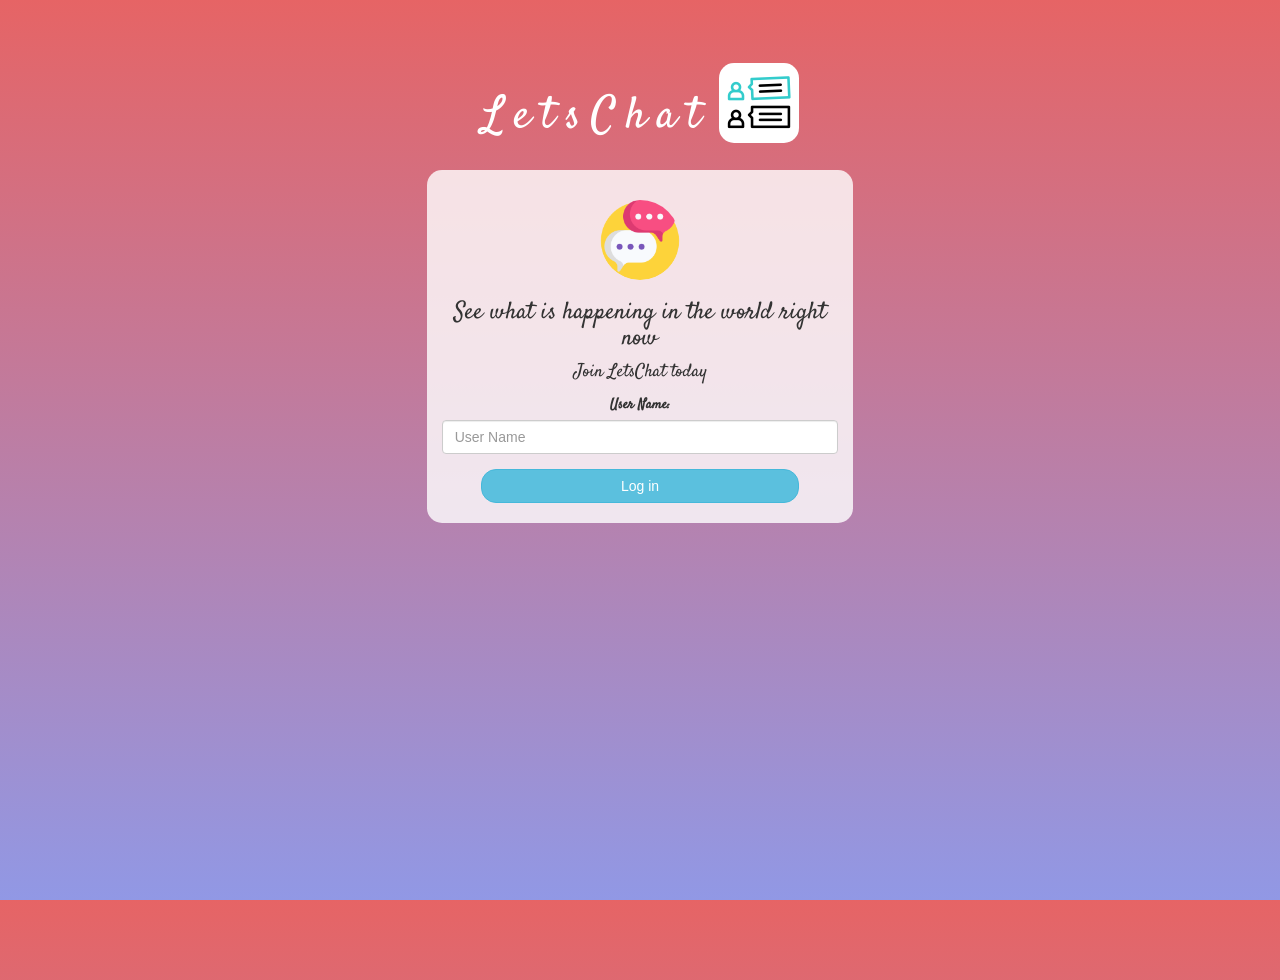
<file: index.html>
<!DOCTYPE html>
<html>
<head>
	<title> LetsChat </title>
	<link rel="preconnect" href="https://fonts.googleapis.com">
	<link rel="preconnect" href="https://fonts.gstatic.com" crossorigin>
	<link href="https://fonts.googleapis.com/css2?family=Dancing+Script:wght@500;600;700&family=Satisfy&display=swap" rel="stylesheet">
	<link rel="preconnect" href="https://fonts.googleapis.com">
	<link rel="preconnect" href="https://fonts.gstatic.com" crossorigin>
	<link href="https://fonts.googleapis.com/css2?family=Dancing+Script:wght@500;600;700&family=Kalam:wght@300&family=Satisfy&display=swap" rel="stylesheet">
    <link rel="preconnect" href="https://fonts.googleapis.com">
    <link rel="preconnect" href="https://fonts.gstatic.com" crossorigin>
    <link href="https://fonts.googleapis.com/css2?family=Dancing+Script:wght@500;600;700&family=Kalam:wght@300&family=Mali:wght@300&family=Satisfy&display=swap" rel="stylesheet">

<link rel="stylesheet" href="https://maxcdn.bootstrapcdn.com/bootstrap/3.4.0/css/bootstrap.min.css">
<script src="https://ajax.googleapis.com/ajax/libs/jquery/3.4.1/jquery.min.js"></script>
<script src="https://maxcdn.bootstrapcdn.com/bootstrap/3.4.0/js/bootstrap.min.js"></script>

<link rel="stylesheet" type="text/css" href="style.css">
<script src="kwitter.js"></script>
</head>
<body>
<center>
	<h1 class="header">	
		LetsChat <sup>
	<img src="bubble-chat.gif" style="border-radius: 15px;">
	</sup>
</h1>
	<div class="col-lg-4 col-md-6 col-sm-6 col-xs-11 login_div">
	<img src="speak.png" class="logo">
		<h3 class="text" >See what is happening in the world right now</h3>
		<h4 class="text2">Join LetsChat today</h4>
		<div class="form-group">
		  <label class="text2" >User Name:</label>
          <input type="text" id="user_name" class="form-control" placeholder="User Name">
		</div>
		<button id="login_button"  class="btn btn-info" onclick="addUser()">Log in</button>
		<br><br>
	</div>
</center>
</body>
</html>
</file>
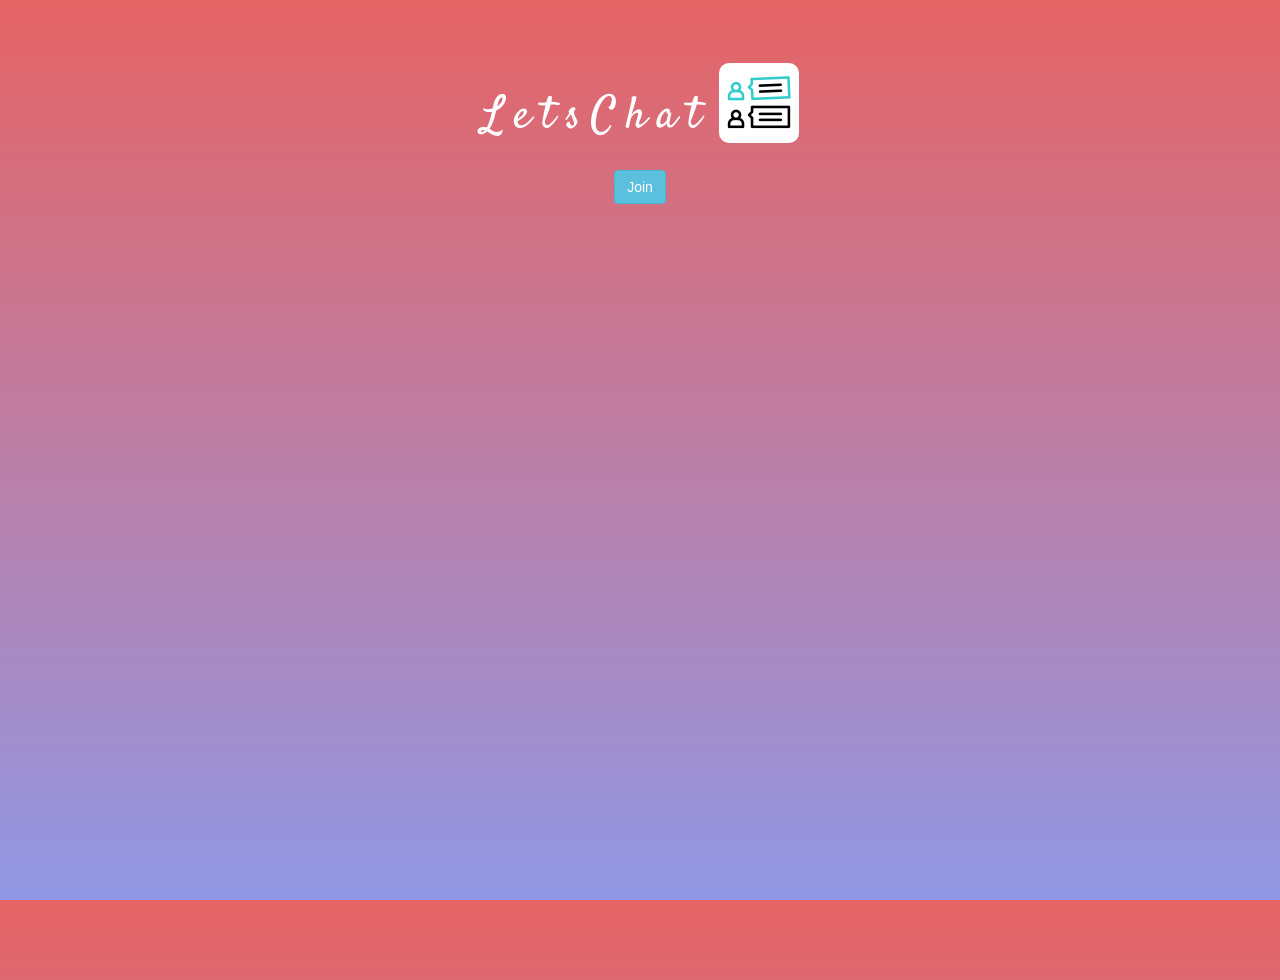
<file: lets_chat.html>
<!DOCTYPE html>
<html>
<head>
	<title> LetsChat </title>
	<link rel="preconnect" href="https://fonts.googleapis.com">
	<link rel="preconnect" href="https://fonts.gstatic.com" crossorigin>
	<link href="https://fonts.googleapis.com/css2?family=Dancing+Script:wght@500;600;700&family=Satisfy&display=swap" rel="stylesheet">
	
<link rel="stylesheet" href="https://maxcdn.bootstrapcdn.com/bootstrap/3.4.0/css/bootstrap.min.css">
<script src="https://ajax.googleapis.com/ajax/libs/jquery/3.4.1/jquery.min.js"></script>
<script src="https://maxcdn.bootstrapcdn.com/bootstrap/3.4.0/js/bootstrap.min.js"></script>

<link rel="stylesheet" type="text/css" href="style.css">
<script src="kwitter.js"></script>
</head>
<body>
<center>
	<h1 class="header">	
		LetsChat <sup>
	<img src="bubble-chat.gif" style="border-radius: 10px;">
	</sup>
</h1>
	 
  <button id="join_button" type="button" class="btn btn-info" onclick="join()">Join</button>

</center>
</body>
</html>
</file>
<file: style.css>
html, body
{
  height: 100%;
  margin: 0;
}

body
{
background-image: linear-gradient(#e66465, #9198e5);
}

.header
{
	color: white;font-family: 'Dancing Script', cursive;
	font-family: 'Satisfy', cursive;font-size: 45px;letter-spacing: 10px;margin-top: 80px;
}
.header img
{
	width: 80px;margin-left: -15px;
}

.login_div
{
	background: rgba(255,255,255,0.8);float: none;border-radius: 15px;
}

.logo
{
	width: 80px;margin-top: 30px;border-radius: 40px;
}

#login_button
{
	width: 80%;border-radius: 15px;
}

.room_name
{
	cursor: pointer;
	font-size: 20px;
}


#logout
{
	font-size: 20px; float: right;
}


#output
{
	padding: 10px; width:80%;background: rgba(255,255,255,0.8);border-radius: 15px;
}

.input_div_room_page
{
	width: 80%;
}

.input_div label
{
	color: white;font-size: 20px;
}


.input_div_message_page
{
	position: fixed;bottom: 0px;width: 100%;background: rgba(255,255,255,0.8);
}
.input_div_message_page label
{
	color: black;
}
.input_div_message_page #msg
{
	width: 80%;
}
.input_div_message_page button
{
	margin-top: 15px;
	width: 50%; 
}
.color_white
{
	color: white
}

.user_tick
{
	width:20px;
}
.message_h4
{
	padding-left:5px;color:grey;
}
.text {

font-family: 'Dancing Script', cursive;
font-family: 'Kalam', cursive;
font-family: 'Satisfy', cursive;

}
.text2{

font-family: 'Dancing Script', cursive;
font-family: 'Kalam', cursive;
font-family: 'Mali', cursive;
font-family: 'Satisfy', cursive;

}
</file>
